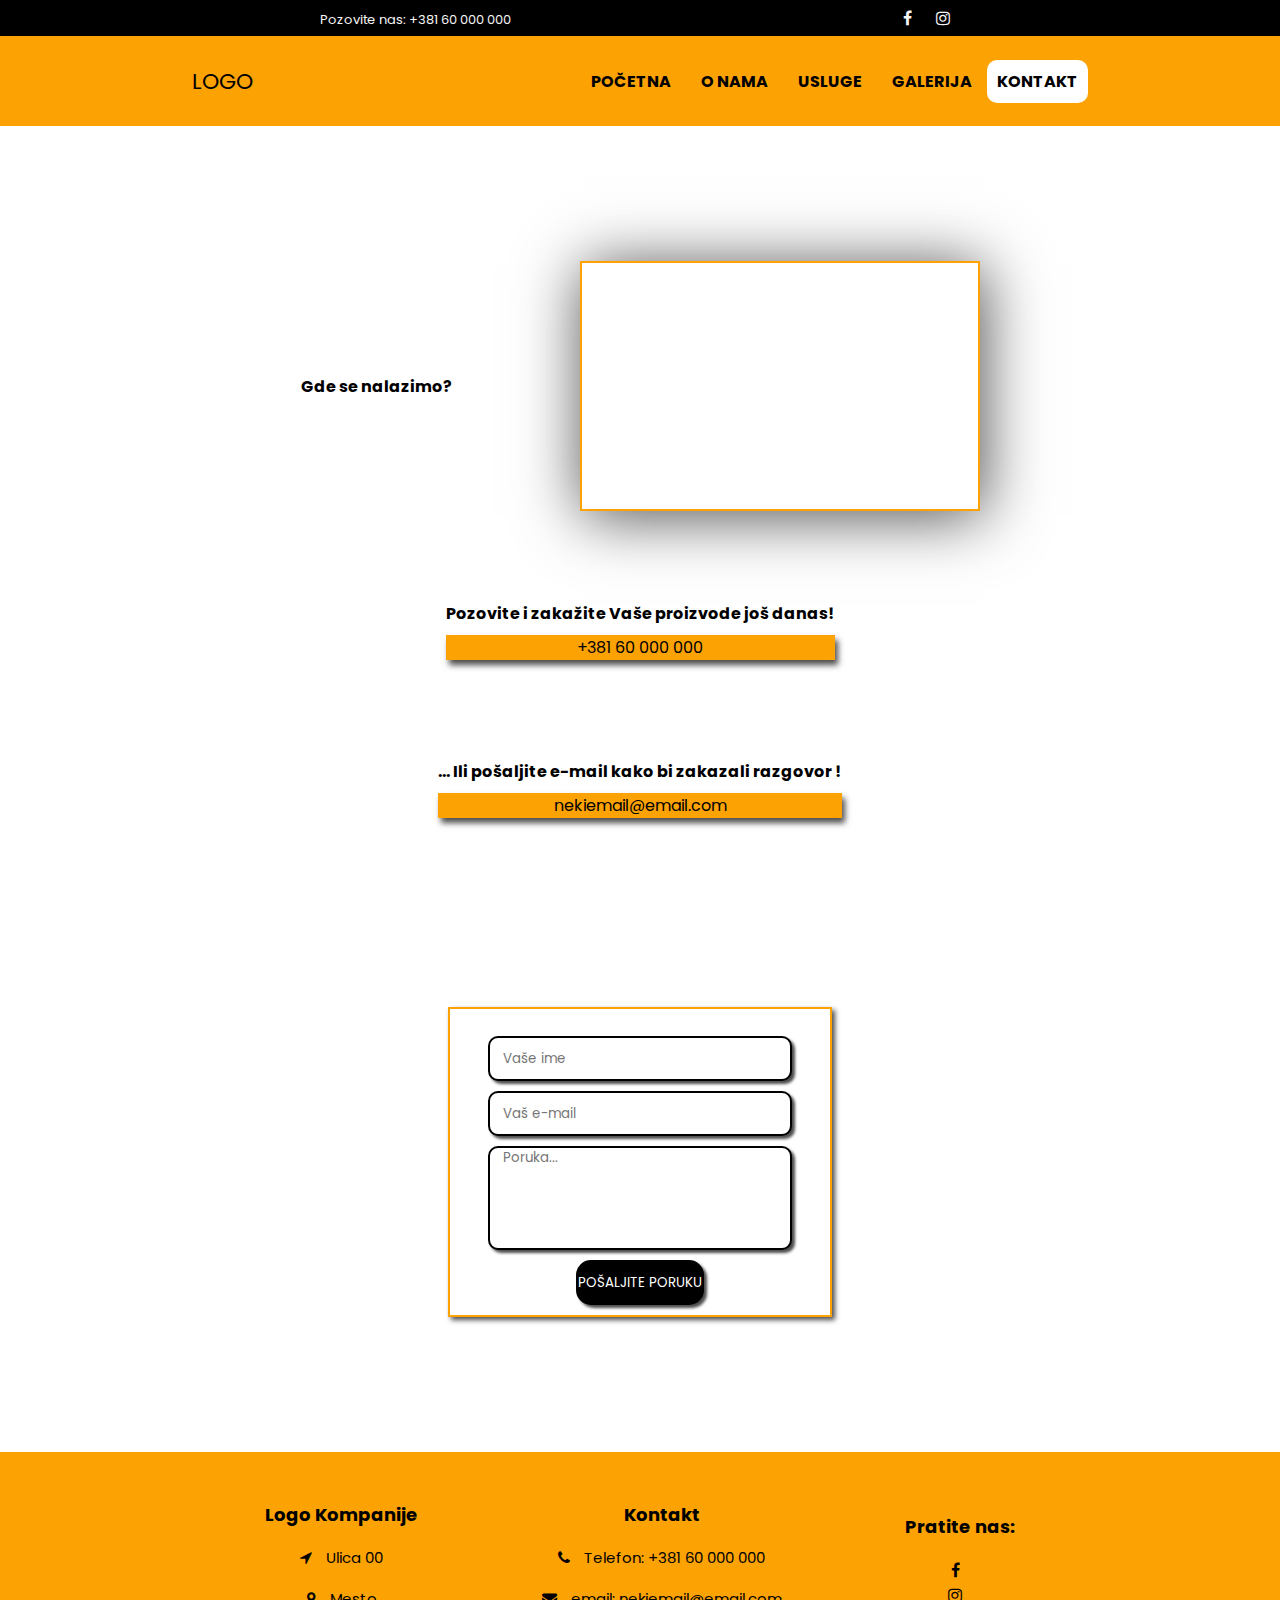
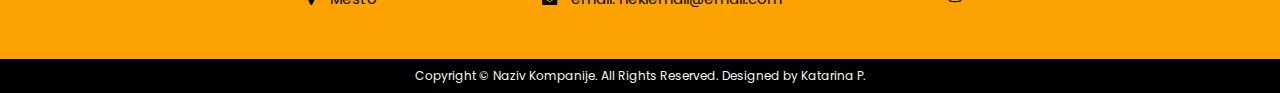
<file: kontakt.html>
<!DOCTYPE html>
<html lang="rs">

<head>
    <meta charset="UTF-8">

    <meta http-equiv="X-UA-Compatible" content="IE=edge">
    <meta name="viewport" content="width=device-width, initial-scale=1.0">
    <meta name="description" content="Website primer, primer, website model">
    <meta name="keywords" content="website, html, js, css, html5, js, vanilla js, css3, site, coding">
    <meta name="author" content="Katarina P.">
    <link rel="stylesheet" href="style.css">
    <link rel="stylesheet" href="stylecounter.css">
    <link rel="shortcut icon" type="image/x'icon" href="https://images.unsplash.com/photo-1611076351766-d561d39b6af3?ixid=MXwxMjA3fDB8MHxwaG90by1wYWdlfHx8fGVufDB8fHw%3D&ixlib=rb-1.2.1&auto=format&fit=crop&w=1350&q=80">
    <link rel="stylesheet" href="https://stackpath.bootstrapcdn.com/font-awesome/4.7.0/css/font-awesome.min.css" integrity="sha384-wvfXpqpZZVQGK6TAh5PVlGOfQNHSoD2xbE+QkPxCAFlNEevoEH3Sl0sibVcOQVnN" crossorigin="anonymous">
    <link rel=" stylesheet " href="https://unpkg.com/aos@next/dist/aos.css " />
    <script src="https://code.jquery.com/jquery-3.5.1.js"></script>
    <script data-ad-client="ca-pub-2487653705966516" async src="https://pagead2.googlesyndication.com/pagead/js/adsbygoogle.js"></script>



    <title>Primer | Kontakt</title>
</head>



<body>
    <div class="line-contact">
        <div class="number-email">
            <ul>
                <li><a href="#">Pozovite nas: +381 60 000 000</a></li>
                <!-- <li><a href="#">Pisite nam: email@email.com</a></li> -->
            </ul>

        </div>
        <div class="social">
            <a href="https://www.facebook.com" target="_blank"><i class="fa fa-facebook"></i></a>
            <a href="https://instagram.com" target="_blank"><i class="fa fa-instagram"></i></a>


        </div>

    </div>

    </div>
    <header>
        <div class="logo">
            <a href="index.html">LOGO</a>
        </div>
        <i class="fa fa-bars"></i>

        <nav class="nav-podaci">
            <ul>
                <li><a href="index.html">Početna</a></li>
                <li><a href="onama.html">O Nama</a></li>
                <li><a href="usluge.html">Usluge</a></li>
                <li><a href="galerija.html">Galerija</a></li>
                <li><a href="kontakt.html" class="active-li">Kontakt</a></li>
            </ul>
        </nav>
    </header>

    <div class="kontakt-podaci">
        <div class="mapa">
            <p>Gde se nalazimo?</p>
            <iframe src="https://www.google.com/maps/embed?pb=!1m18!1m12!1m3!1d2483.680381439027!2d-0.12681408407514735!3d51.500732519011436!2m3!1f0!2f0!3f0!3m2!1i1024!2i768!4f13.1!3m3!1m2!1s0x487604c38c8cd1d9%3A0xb78f2474b9a45aa9!2sBig%20Ben!5e0!3m2!1sen!2srs!4v1615757063518!5m2!1sen!2srs"
                allowfullscreen="" aria-hidden="false" tabindex="0"></iframe>
        </div>
        <div class="telefon-broj">
            <p>Pozovite i zakažite Vaše proizvode još danas!</p>
            <p>+381 60 000 000</p>
        </div>
        <div class="email-zakazivanje">
            <p>... Ili pošaljite e-mail kako bi zakazali razgovor !</p>
            <p>nekiemail@email.com</p>
        </div>
    </div>




    <div class="cont-form">
        <form action="contactform.php" method="post" id="contact-form">
            <input type="text" name="name" class="form-control" placeholder="Vaše ime" required/>

            <input type="email" name="mail" class="form-control" placeholder="Vaš e-mail" required />
            <textarea name="message" type="text" class="form-control" placeholder="Poruka..." rows="5" required></textarea>

            <input type="submit" name="submit" value="Pošaljite poruku" class="form-control submit" />
        </form>
    </div>





    <footer>
        <div class="futer">
            <div class="futerlevo">
                <p> Logo Kompanije
                </p>
                <p><i class="fa fa-location-arrow" aria-hidden="true"></i> Ulica 00</p>
                <p><i class="fa fa-map-marker" aria-hidden="true"></i> Mesto
                </p>
            </div>
            <div class="futerdesno">
                <p>Kontakt</p>
                <p><i class="fa fa-phone" aria-hidden="true"></i> Telefon: +381 60 000 000</p>
                <p><i class="fa fa-envelope" aria-hidden="true"></i> email: nekiemail@email.com</p>
            </div>
            <div class="futer-socijalne-mreze">
                <p>Pratite nas:</p>
                <ul>
                    <li>
                        <a href="https://www.facebook.com" target="_blank">

                            <span class="fa fa-facebook fejs "></span>
                        </a>
                    </li>
                    <li>
                        <a href="https://instagram.com" target="blank ">

                            <span class="fa fa-instagram insta "></span>
                        </a>
                    </li>

                </ul>
            </div>
        </div>
        <div class="linija-kraj ">
            <p>Copyright &copy; Naziv Kompanije. All Rights Reserved. Designed by Katarina P.</p>
        </div>

    </footer>








    <script src="https://cdn.jsdelivr.net/npm/@popperjs/core@2.6.0/dist/umd/popper.min.js " integrity="sha384-KsvD1yqQ1/1+IA7gi3P0tyJcT3vR+NdBTt13hSJ2lnve8agRGXTTyNaBYmCR/Nwi " crossorigin="anonymous "></script>
    <script src="https://cdn.jsdelivr.net/npm/bootstrap@5.0.0-beta2/dist/js/bootstrap.min.js " integrity="sha384-nsg8ua9HAw1y0W1btsyWgBklPnCUAFLuTMS2G72MMONqmOymq585AcH49TLBQObG " crossorigin="anonymous "></script>
    <script>
        const meni = document.querySelector('.fa-bars');
        const nav = document.querySelector('header nav');


        meni.addEventListener('click', () => {
            nav.classList.toggle('show');
        })
    </script>



</body>

</html>
</file>
<file: style.css>
@import url('https://fonts.googleapis.com/css2?family=Poppins:wght@300;400&display=swap');
* {
    margin: 0;
    padding: 0;
    box-sizing: border-box;
    font-family: 'Poppins', sans-serif;
}

body {
    overflow-x: hidden;
    width: 100vw;
    overflow-x: hidden;
}

.line-contact {
    background-color: black;
    height: 4vh;
    display: flex;
    width: 100%;
    justify-content: space-between;
    align-items: center;
    position: sticky;
    top: 0;
    overflow-x: hidden;
    z-index: 5;
}

.line-contact a {
    text-decoration: none;
    color: whitesmoke;
    font-size: 13px;
}

.number-email ul {
    list-style: none;
    margin-left: 25vw;
}

.social {
    margin-right: 25vw;
}

.fa-facebook,
.fa-instagram {
    font-size: 16px !important;
}

.social a {
    padding: 0 10px;
}

header {
    position: absolute;
    top: 4vh;
    display: flex;
    justify-content: space-between;
    align-items: center;
    width: 100%;
    height: 10vh;
    background-color: #FCA203;
    color: whitesmoke;
    position: sticky;
    left: 0;
    right: 0;
    z-index: 6;
}

.active-li {
    background-color: #fff;
    padding: 10px;
    color: black;
    font-weight: bold;
    border-radius: 10px;
}

.logo {
    margin-left: 15vw;
}

.logo a {
    text-decoration: none;
    color: #000;
    font-size: 22px;
}

nav ul {
    display: flex;
    list-style: none;
    margin-right: 15vw;
}

nav ul li a {
    text-decoration: none;
    text-transform: uppercase;
    color: #000;
    font-weight: bold;
    padding: 0 15px;
}

header .fa-bars {
    display: none;
}

.main {
    background: url('https://images.pexels.com/photos/5946604/pexels-photo-5946604.jpeg?auto=compress&cs=tinysrgb&dpr=2&h=750&w=1260');
    background-repeat: no-repeat;
    background-position: center;
    background-size: cover;
    width: 100%;
    margin-left: 0;
    margin-right: 0;
    height: 86vh;
    display: flex;
    align-items: center;
    z-index: 997;
}

.main span {
    color: #b40505;
}

.main h3 {
    padding-right: 0;
    width: 30%;
    text-align: center;
    color: #FCA203;
    margin-left: 65vw;
    font-size: 35px;
}

section {
    width: 60vw;
    margin-left: 20vw;
    margin-top: 10vh;
}

.description {
    display: flex;
    align-items: center;
}

.description img {
    width: 50%;
}

.description p {
    padding: 0 35px;
    text-align: justify;
    line-height: 25px;
}

.services-title {
    text-transform: uppercase;
    font-size: 25px;
    text-align: center;
    margin-top: 10vh;
}

.services-title span {
    color: #FCA203;
}

.boxes {
    display: flex;
    margin-top: 7vh;
    justify-content: space-around;
    font-size: 18px;
    align-items: center;
}

.box1,
.box2,
.box3,
.box4 {
    padding: 10px;
    width: 20%;
    border: 2px solid #FCA203;
    border-radius: 5px;
    font-weight: bold;
    box-shadow: 3px 3px 5px rgba(0, 0, 0, 0.7);
}

footer {
    overflow-x: hidden;
    margin-top: 15vh;
    background-color: #FCA203;
    width: 100vw;
}

.futer {
    padding: 40px 0;
    display: flex;
    justify-content: space-between;
    align-items: center;
    width: 60vw;
    margin-left: 20vw;
}

.futerdesno,
.futerlevo,
.futer-socijalne-mreze {
    text-align: center;
}

.futerdesno p,
.futerlevo p,
.futer-socijalne-mreze p {
    padding: 1vh;
    font-size: 15px;
}

.linija-kraj {
    background-color: black;
    color: whitesmoke;
    font-size: 12px;
}

.linija-kraj p {
    padding: 8px;
    text-align: center;
}

.futer .fa {
    padding-right: 10px;
}

.futer ul {
    list-style: none;
    text-align: center;
    padding-top: 1vh;
}

.futer a {
    text-decoration: none;
    color: black;
    transform: 1s all inherit;
}

.futer li a span:hover {
    transition: transform .2s;
    transform: scale(1.2);
}

.futerlevo p:first-child,
.futerdesno p:first-child,
.futer-socijalne-mreze p:first-child {
    font-size: 18px;
    font-weight: bold;
}


/*                        O NAMA       i USLUGE    */

.container {
    width: 60vw;
    margin: 8vh 20vw;
    display: flex;
    justify-content: center;
    align-items: center;
    text-align: justify;
    font-size: 14px;
    padding: 10px;
}

.slika-container {
    width: 60vw;
    margin: 8vh 20vw;
    display: flex;
    justify-content: center;
    align-items: center;
    text-align: justify;
    font-size: 14px;
    padding: 10px;
}

.container img {
    margin: 0 10px;
    width: 50%;
    height: 40vh;
    object-fit: cover;
    object-position: center;
}

.slika-container img {
    margin: 0 10px;
    width: 100%;
}

.container h3 {
    font-weight: normal;
}

.container .slika-jedna {
    width: 100%;
}

.naslov-opis {
    width: 60vw;
    display: flex;
    flex-direction: column;
}

.naslov-opis h2 {
    font-size: 20px;
    margin-bottom: 4vh;
    text-transform: uppercase;
    text-align: center;
}

.naslov-opis p {
    font-size: 16px;
}

.poslednji img {
    width: 30%;
}


/* GALERIJA                    */

.galerija-slike {
    width: 60vw;
    margin-left: 20vw;
    margin-top: 10vh;
    display: grid;
    grid-template-columns: repeat(6, 1fr);
    grid-auto-rows: 100px 300px;
    grid-gap: 10px;
    grid-auto-flow: dense;
}

.gallery-item {
    width: 100%;
    height: 100%;
    position: relative;
}

.gallery-item .image {
    width: 100%;
    height: 100%;
    overflow: hidden;
}

.gallery-item .image img {
    width: 100%;
    height: 100%;
    object-fit: cover;
    object-position: 50% 50%;
    cursor: pointer;
    transition: .5s ease-in-out;
}

.gallery-item:hover .image img {
    transform: scale(1.5);
}

.gallery-item .text {
    opacity: 0;
    position: absolute;
    top: 50%;
    left: 50%;
    transform: translate(-50%, -50%);
    color: #000;
    text-align: center;
    font-size: 25px;
    pointer-events: none;
    z-index: 4;
    transition: .3s ease-in-out;
    -webkit-backdrop-filter: blur(5px) saturate(1.8);
    backdrop-filter: blur(5px) saturate(1.8);
}

.gallery-item:hover .text {
    opacity: 1;
    animation: move-down .3s linear;
    padding: 0.5em;
    width: 100%;
}

.w-1 {
    grid-column: span 1;
}

.w-2 {
    grid-column: span 2;
}

.w-3 {
    grid-column: span 3;
}

.w-4 {
    grid-column: span 4;
}

.w-5 {
    grid-column: span 5;
}

.w-6 {
    grid-column: span 6;
}

.h-1 {
    grid-row: span 1;
}

.h-2 {
    grid-row: span 2;
}

.h-3 {
    grid-row: span 3;
}

.h-4 {
    grid-row: span 4;
}

.h-5 {
    grid-row: span 5;
}

.h-6 {
    grid-row: span 6;
}


/*********************KONTAKT********************/

.kontakt-podaci {
    padding: 5vh 2vw;
    border-top-left-radius: 30px;
    width: 60vw;
    margin-left: 20vw;
    margin-top: 10vh;
    display: flex;
    flex-direction: column;
    justify-content: center;
    align-items: center;
}

.mapa {
    display: flex;
    justify-content: space-around;
    align-items: center;
}

.mapa p {
    margin-right: 10vw;
}

.mapa iframe {
    border: 2px solid #FCA203;
    box-shadow: 3px 5px 60px rgba(0, 0, 0, 0.7);
    width: 400px;
    height: 250px;
}

.telefon-broj,
.email-zakazivanje {
    margin-top: 10vh;
    text-align: center;
    transition: 1s ease-in-out;
}

.telefon-broj p,
.email-zakazivanje p {
    margin-bottom: 1vh;
}

.telefon-broj:hover,
.email-zakazivanje:hover {
    transform: scale(1.3);
}

.mapa:hover {
    transition: .5s all linear;
    transform: scale(1.3);
}

.mapa p,
.telefon-broj p:first-child,
.email-zakazivanje p:first-child {
    color: #000;
    font-weight: bold;
}

.telefon-broj p:nth-child(2),
.email-zakazivanje p:nth-child(2) {
    background-color: #FCA203;
    box-shadow: 3px 5px 6px rgba(0, 0, 0, 0.7);
    color: #000;
}

.cont-form {
    display: flex;
    width: 30%;
    margin-top: 15vh;
    margin-left: 35%;
    margin-bottom: 10vh;
    border: 2px solid #FCA203;
    box-shadow: 3px 3px 5px rgba(0, 0, 0, 0.7);
}

form {
    padding-top: 3vh;
    width: 100%;
    display: flex;
    flex-direction: column;
    align-items: center;
}

.form-control {
    margin-bottom: 10px;
    width: 80%;
}

input {
    padding-left: 1vw;
    height: 5vh;
    border: 2px solid #000;
    box-shadow: 3px 3px 3px rgba(0, 0, 0, 0.7);
    border-radius: 10px;
}

form .submit {
    text-transform: uppercase;
    padding-left: 0;
    border-radius: 15px;
    background-color: black;
    color: white;
    width: 10vw;
    cursor: pointer;
}

textarea {
    padding-left: 1vw;
    resize: none;
    border: 2px solid #000;
    box-shadow: 3px 3px 3px rgba(0, 0, 0, 0.7);
    border-radius: 10px;
}

.pic6 {
    width: 30%;
}

.cont {
    display: flex;
    justify-content: space-around;
    align-items: center;
    width: 70%;
    margin-left: 15%;
    margin-bottom: 15vh;
}

.br-telemail h2 {
    text-align: end;
}

@media (max-width: 1158px) {
    header nav ul li a {
        font-size: 12px;
    }
    .boxes {
        flex-direction: column;
    }
    .box1,
    .box2,
    .box3,
    .box4 {
        width: 100%;
        margin-bottom: 3vh;
    }
}

@media (max-width: 958px) {
    .galerija-slike {
        width: 70vw !important;
        margin-left: 15vw !important;
        display: flex;
        flex-direction: column;
    }
}

@media (max-width:768px) {
    body {
        overflow-x: hidden;
    }
    .active-li {
        background-color: #fff;
        border-left: 2px solid black;
        border-right: 2px solid black;
        display: block;
        padding: 15px;
        border-radius: 0;
        color: black;
    }
    .line-contact {
        width: 100vw;
    }
    header {
        width: 100vw;
    }
    header .fa-bars {
        display: block;
        font-size: 26px;
        margin-right: 10vw;
        cursor: pointer;
        color: #000;
    }
    header nav {
        position: absolute;
        text-align: center;
        width: 80%;
        left: -80vw;
        top: 10vh;
    }
    header nav ul {
        width: 80vw;
    }
    header nav.show {
        position: absolute;
        text-align: center;
        display: block;
        width: 80vw;
        top: 10vh;
        transition: 1s all ease;
        left: 20vw;
    }
    .nav-podaci ul {
        height: 70vh;
        background-color: black;
        flex-direction: column;
        border-bottom-left-radius: 40px;
    }
    .nav-podaci ul li {
        padding: 2vh 0;
        display: block;
    }
    .nav-podaci ul li a {
        font-size: 16px;
        color: #fff;
        transition: 1s all ease;
    }
    .nav-podaci ul li a:hover {
        font-weight: bold;
    }
    nav ul li a.active-li,
    nav ul li a:hover {
        display: block;
        color: #000;
        border: 3px solid #FCA203;
    }
    nav ul.show {
        display: flex;
        left: 20;
    }
    .number-email ul {
        list-style: none;
        margin-left: 5vw;
        font-size: 8px;
    }
    .broj-mail ul li a {
        font-size: 10px;
    }
    .social {
        margin-right: 5vw;
    }
    .social .fa-facebook,
    .fa-instagram {
        font-size: 14px !important;
    }
    .main h3 {
        width: 50vw;
        margin-left: 30vw;
        margin-right: 20vw;
        padding: 2vh 2vw;
        margin-right: 0;
        font-size: 26px;
        background-color: #000;
        text-align: center;
    }
    .futer {
        padding: 20px 0;
        display: flex;
        flex-direction: column;
        justify-content: space-between;
        align-items: center;
        width: 60vw;
        margin-left: 20vw;
    }
    .futerlevo p,
    .futerdesno p,
    .futer-socijalne-mreze p {
        font-size: 12px;
    }
    .futerlevo p:first-child,
    .futerdesno p:first-child,
    .futer-socijalne-mreze p:first-child {
        font-weight: bold;
    }
    .futerdesno p:last-child,
    .futerlevo p:last-child,
    .futer-socijalne-mreze p:last-child {
        margin-bottom: 2vh;
    }
    .galerija-slike {
        width: 80vw !important;
        margin-left: 10vw !important;
    }
    .cont-form {
        width: 80vw;
        margin-left: 10vw;
    }
    .form-control {
        width: 60vw;
    }
    .container {
        width: 80vw;
        margin-left: 10vw;
        margin-top: 2vh;
        margin-bottom: 2vh;
        flex-direction: column;
    }
    .container img {
        margin: 0 10px;
        width: 100%;
        height: 40vh;
        object-fit: cover;
        object-position: bottom;
        padding-bottom: 5vh;
    }
    .description {
        width: 100%;
        flex-direction: column;
    }
    .description img {
        width: 100%;
        margin-bottom: 3vh;
    }
    .slika-container {
        margin-top: -5vh !important;
        width: 80vw;
        margin-right: 10vw;
        margin-left: 10vw;
    }
    .slika-container img {
        width: 100%;
    }
    section {
        width: 80vw;
        margin-left: 10vw;
    }
    .container .slika-jedna {
        margin-top: 2vh;
        width: 100%;
    }
    .poslednji {
        margin-right: 10vw;
        width: 60vw;
    }
    .poslednji img {
        height: auto;
    }
    .opis {
        flex-direction: column;
    }
    .opis img {
        width: 100%;
    }
    .opis p {
        padding: 5vh 0;
        width: 100%;
        text-align: justify;
    }
    .container h3 {
        font-weight: normal;
        font-size: 14px;
    }
    .kontakt-podaci p {
        font-weight: bold;
    }
    .linija-kraj p {
        font-size: 10px;
    }
    .mapa:hover {
        transform: scale(1.05);
    }
    form .submit {
        width: 30vw;
        font-size: 10px;
        padding: 1vh 0;
        height: auto;
        text-align: center;
    }
    .mapa {
        width: 90vw;
    }
    .mapa iframe {
        width: 50%;
    }
}

@media (max-width:400px) {
    body {
        overflow-x: hidden;
    }
    .submit {
        font-size: 6.5px;
    }
}
</file>
<file: stylecounter.css>
.div-count {
    margin-top: 10vh;
    width: 150px;
    margin-left: 90vw;
}

.div-count .counter {
    text-align: center;
    text-transform: uppercase;
    border: 2px solid #fca203;
    box-shadow: 2px 2px 3px rgba(0, 0, 0, 0.4);
}

.div-count .counter p {
    background-color: black;
    color: #fff;
    font-size: 14px;
}

.div-count .counter h1 {
    color: #000;
    font-size: 18px;
}

@media (max-width:1650px) {
    .div-count {
        margin-left: 85vw;
    }
    .div-count .counter p {
        font-size: 12px;
    }
    .div-count .counter h1 {
        font-size: 18px;
    }
}

@media (max-width:1085px) {
    .div-count {
        width: 120px;
        margin-left: 85vw;
    }
    .div-count .counter p {
        font-size: 12px;
    }
    .div-count .counter h1 {
        font-size: 18px;
    }
}

@media (max-width:865px) {
    .div-count {
        width: 120px;
        margin-left: 80vw;
    }
}

@media (max-width:630px) {
    .div-count {
        width: 120px;
        margin-left: 75vw;
    }
}

@media (max-width:515px) {
    .div-count {
        width: 110px;
        margin-left: 75vw;
    }
    .div-count .counter p {
        font-size: 12px;
    }
}

@media (max-width:458px) {
    .div-count {
        margin-left: 70vw;
    }
    .div-count .counter p {
        font-size: 12px;
    }
}

@media (max-width:380px) {
    .div-count {
        display: none;
    }
}
</file>
